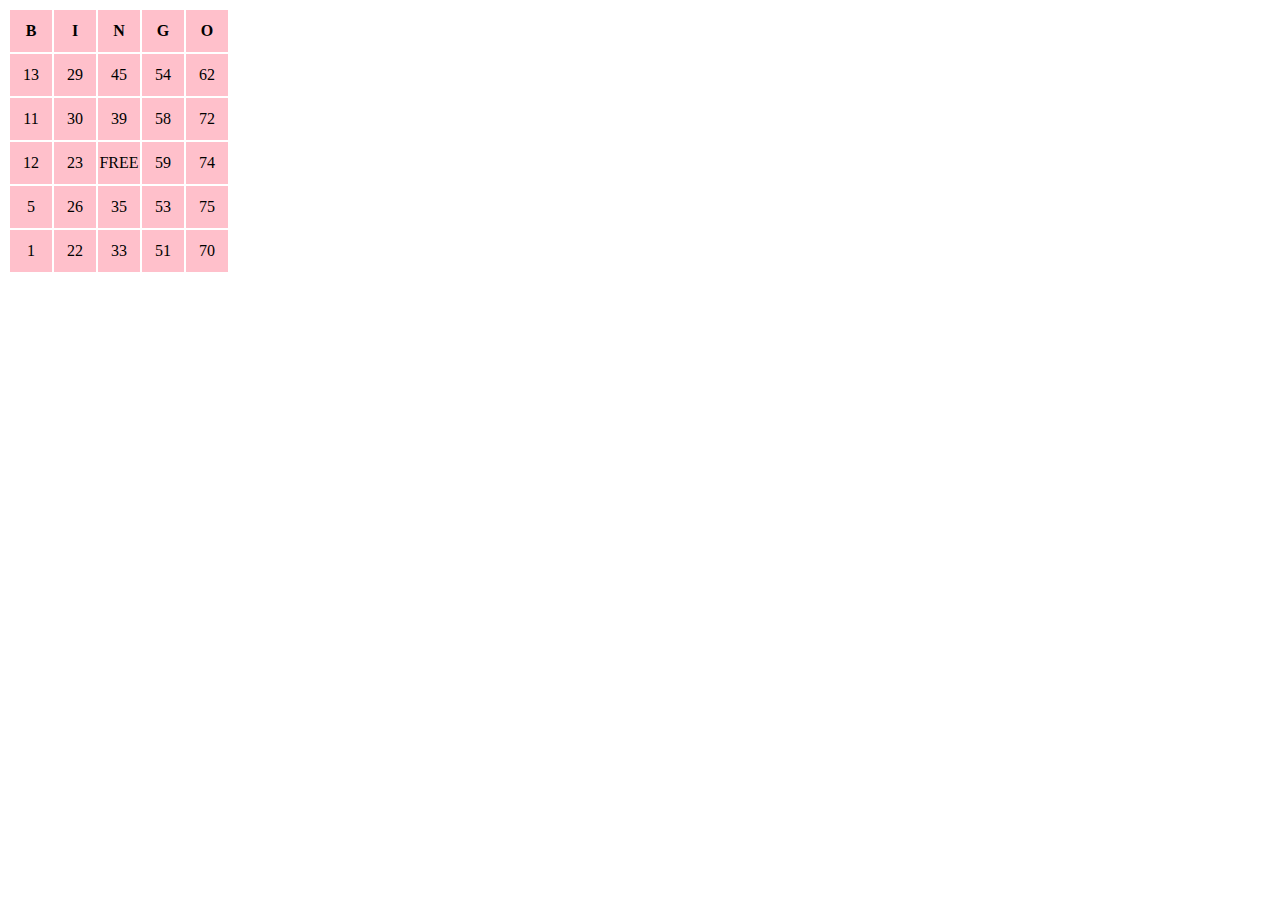
<file: bingo/index.html>
<!DOCTYPE html>
<html lang="en">
<head>
    <meta charset="UTF-8">
    <meta name="viewport" content="width=device-width, initial-scale=1.0">
    <title>Document</title>
    <link rel="stylesheet" href="style.css">
    <script src="app.js" defer></script>
</head>
<body>
    <table>
        <thead>
            <tr>
                <th>B</th>
                <th>I</th>
                <th>N</th>
                <th>G</th>
                <th>O</th>
            </tr>
        </thead>
        <tbody>
            
        </tbody>
    </table>
</body>
</html>
</file>
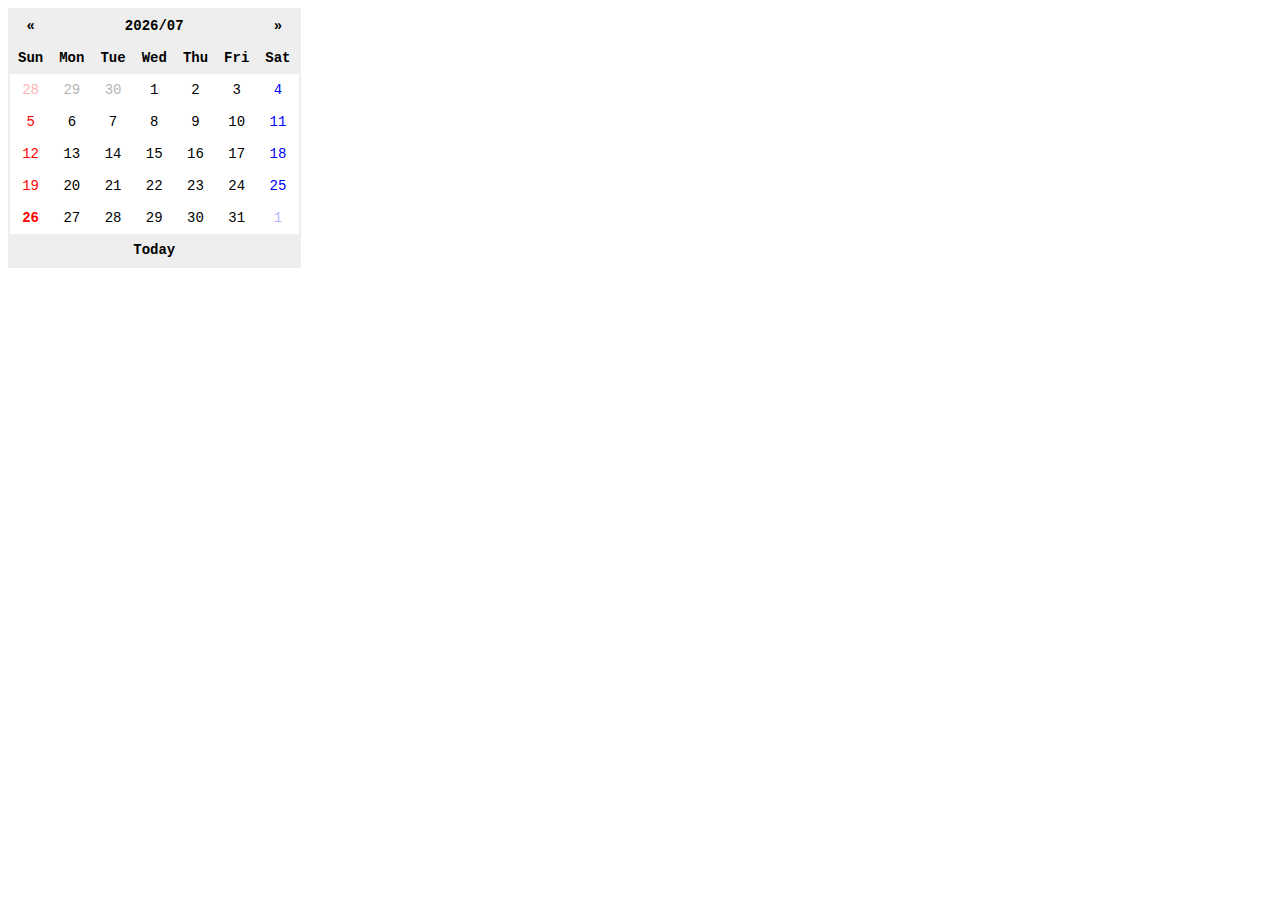
<file: calender/index.html>
<!DOCTYPE html>
<html lang="ja">
<head>
  <meta charset="utf-8">
  <title>Calendar</title>
  <link rel="stylesheet" href="./style.css">
    <script src="./class-app.js" defer></script>
</head>
<body>
  <table>
    <thead>
      <tr>
        <th id="prev">&laquo;</th>
        <th id="title" colspan="5">2023/02</th>
        <th id="next">&raquo;</th>
      </tr>
      <tr>
        <th>Sun</th>
        <th>Mon</th>
        <th>Tue</th>
        <th>Wed</th>
        <th>Thu</th>
        <th>Fri</th>
        <th>Sat</th>
      </tr>
    </thead>
    <tbody>
  
    </tbody>
    <tfoot>
      <tr>
        <td id="today" colspan="7">Today</td>
      </tr>
    </tfoot>
  </table>
</body>
</html>
</file>
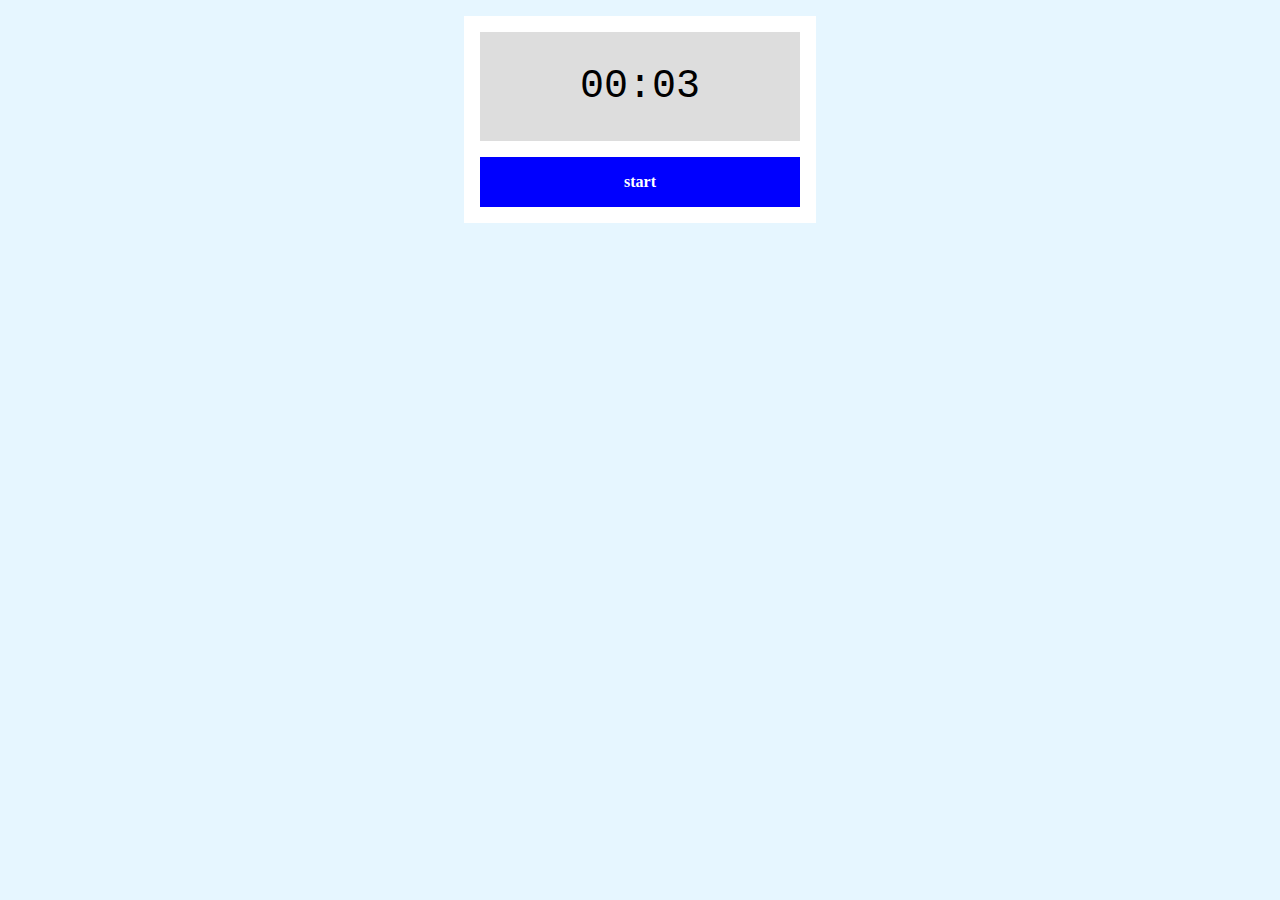
<file: count/index.html>
<!DOCTYPE html>
<html lang="en">
<head>
    <meta charset="UTF-8">
    <meta name="viewport" content="width=device-width, initial-scale=1.0">
    <title>Document</title>
    <link rel="stylesheet" href="style.css">
    <script src="app.js" defer></script>
</head>
<body>
    <main>
        <p id="timer">00:03</p>
        <button id="btn">start</button>
    </main>
    
</body>
</html>
</file>
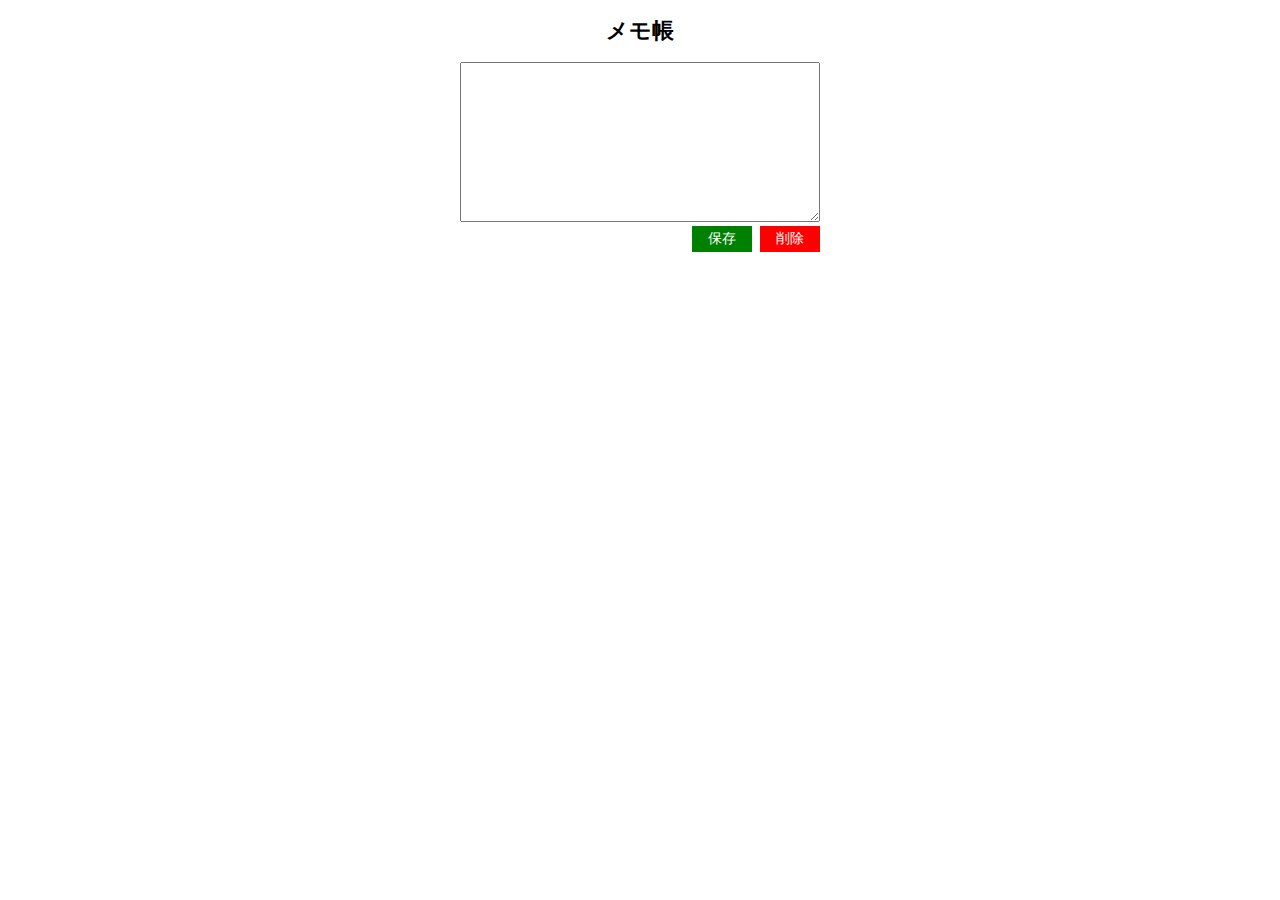
<file: memo/index.html>
<!DOCTYPE html>
<html lang="en">
<head>
    <meta charset="UTF-8">
    <meta name="viewport" content="width=device-width, initial-scale=1.0">
    <title>Document</title>
    <link rel="stylesheet" href="style.css">
    <script src="app.js" defer></script>
</head>
<body>
    <main>
        <h1>メモ帳</h1>
        <textarea class="text"></textarea>
        <div>
            <span class="message">保存しました</span>
            <button class="save">保存</button>
            <button class="delete">削除</button>
        </div>
    </main>
    
</body>
</html>
</file>
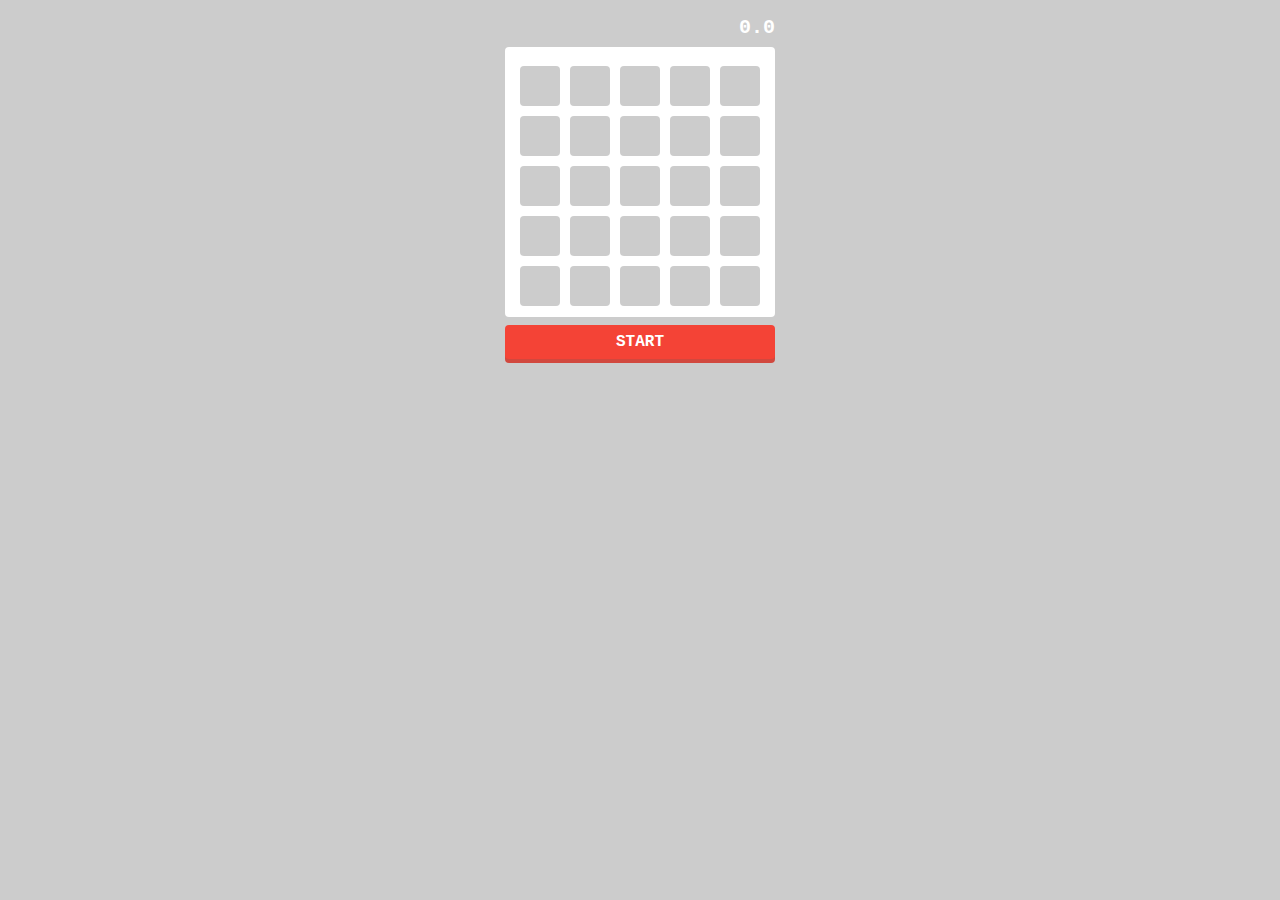
<file: numbers/index.html>
<!DOCTYPE html>
<html lang="en">
<head>
    <meta charset="UTF-8">
    <meta name="viewport" content="width=device-width, initial-scale=1.0">
    <title>Document</title>
    <link rel="stylesheet" href="style.css">
    <!-- <script src="app.js" defer></script> -->
    <script src="class-app.js" defer></script>
</head>
<body>
    <div id="container">
        <div id="timer">0.0</div>
        <ul id="board">
   
        </ul>
        <div id="btn">START</div>
      </div>
</body>
</html>
</file>
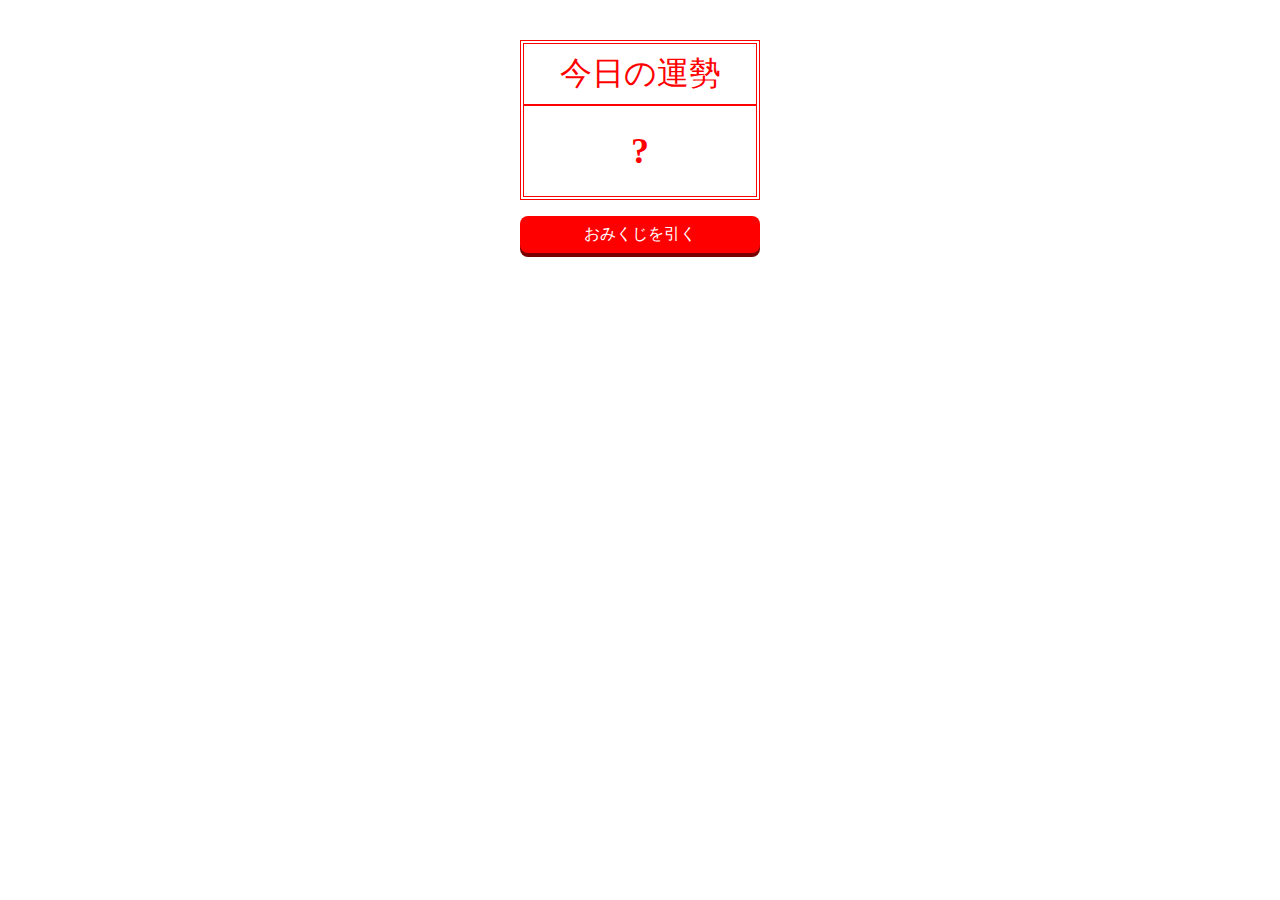
<file: omikuji/index.html>
<!DOCTYPE html>
<html lang="en">
<head>
    <meta charset="UTF-8">
    <meta name="viewport" content="width=device-width, initial-scale=1.0">
    <title>Document</title>
    <link rel="stylesheet" href="style.css">
    <script src="app.js" defer></script>
</head>
<body>
    <main>
        <section>
            <h1>今日の運勢</h1>
            <p>?</p>
        </section>
        <button class="btn">おみくじを引く</button>
    </main>
</body>
</html>
</file>
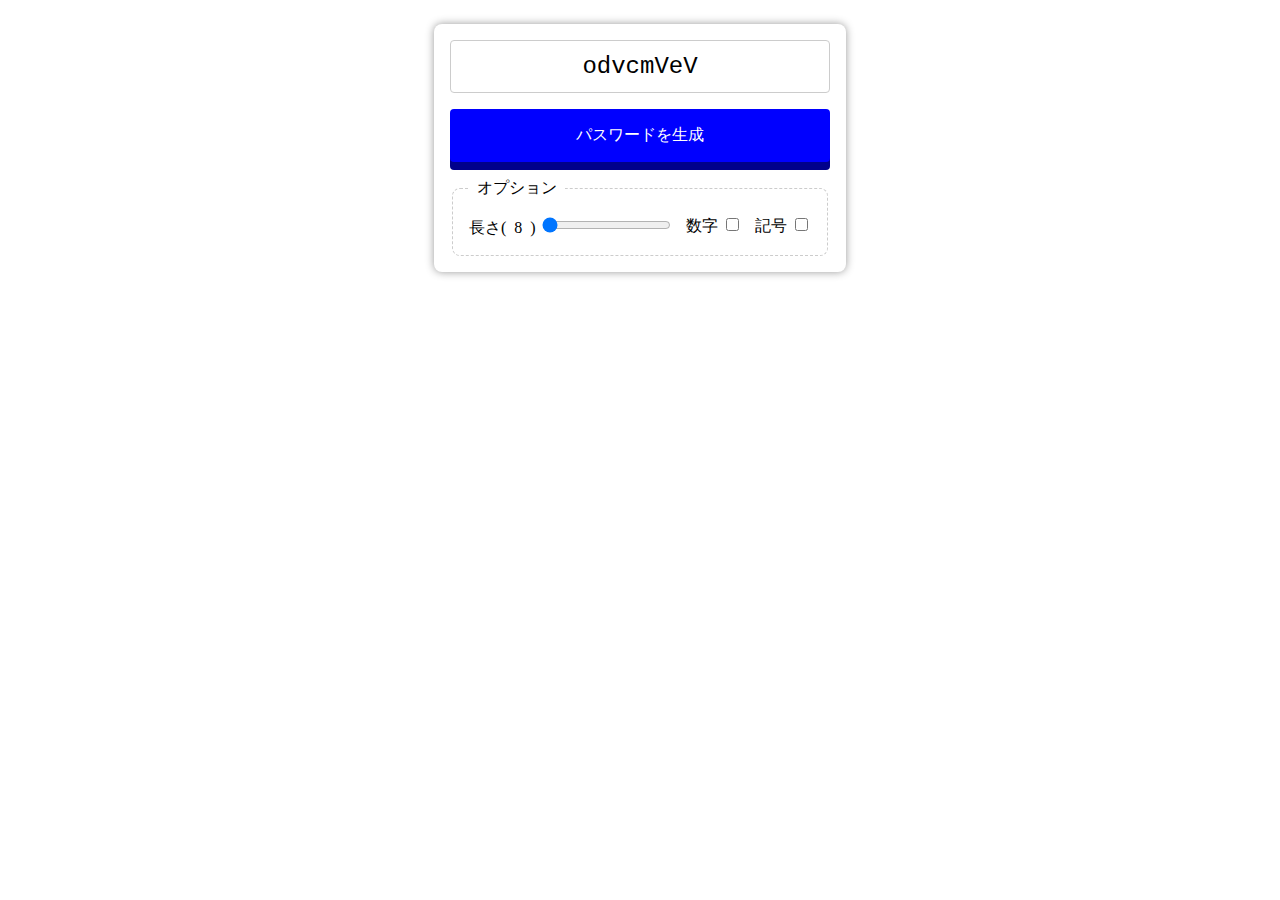
<file: pass/index.html>
<!DOCTYPE html>
<html lang="en">
<head>
    <meta charset="UTF-8">
    <meta name="viewport" content="width=device-width, initial-scale=1.0">
    <title>Document</title>
    <link rel="stylesheet" href="style.css">
    <script src="app.js" defer></script>
</head>
<body>
    <main>
        <p class="result"></p>

        <button class="btn">パスワードを生成
        </button>
        <fieldset>
            <legend>オプション</legend>
            <label>長さ(<span id="password-length">8</span>)
                <input type="range" id="slider" min="8" max="24" value="8">
            </label>
            <label>数字
                <input type="checkbox" id="numbers-check">
            </label>
            <label>記号
                <input type="checkbox" id="symbols-check">
            </label>
        </fieldset>
    </main>
</body>
</html>
</file>
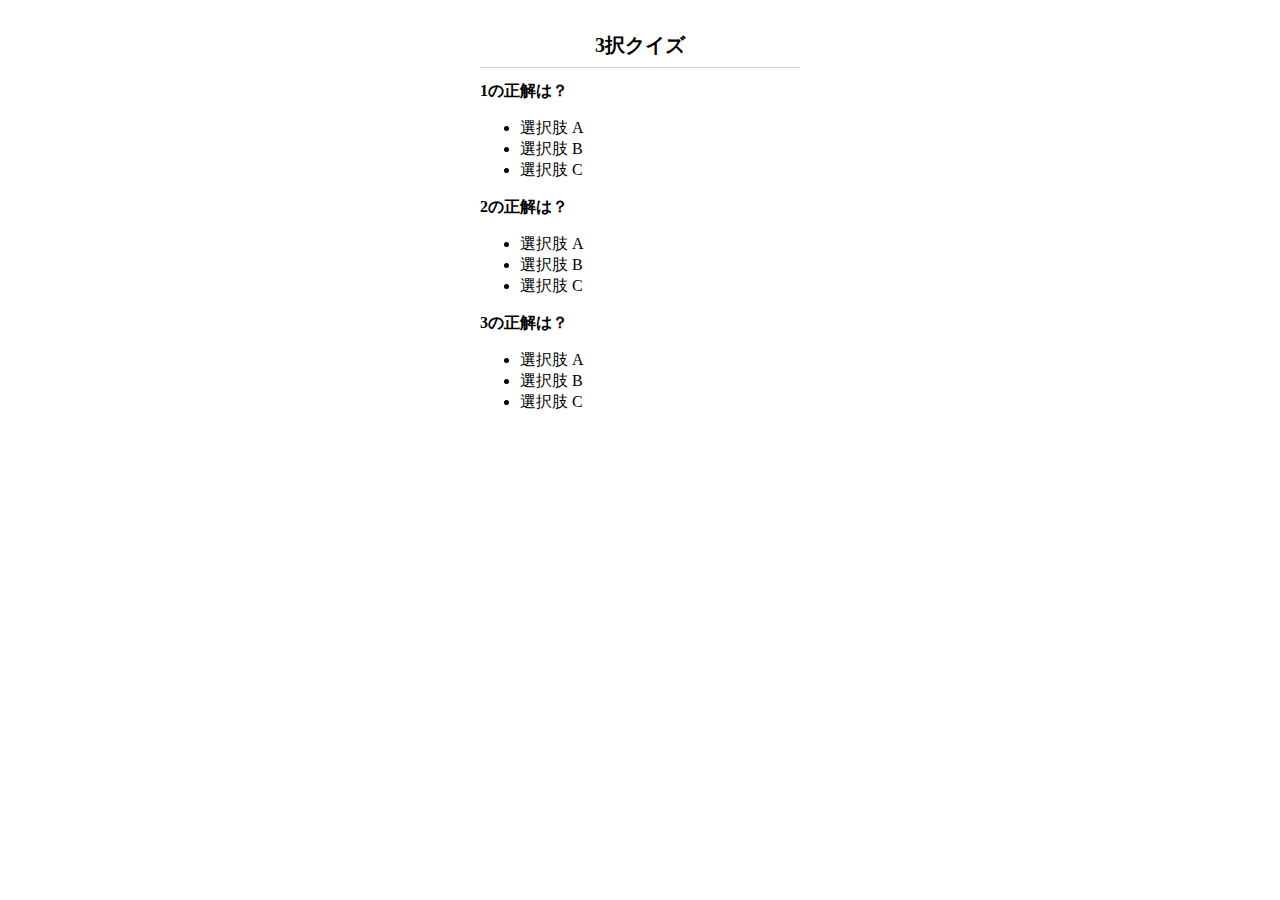
<file: quiz/index.html>
<!DOCTYPE html>
<html lang="en">
<head>
    <meta charset="UTF-8">
    <meta name="viewport" content="width=device-width, initial-scale=1.0">
    <title>Document</title>
    <link rel="stylesheet" href="style.css">
    <script src="app.js" defer></script>
</head>
<body>
    <main>
        <h1>3択クイズ</h1>
        <section>
 
        </section>
    </main>
</body>
</html>
</file>
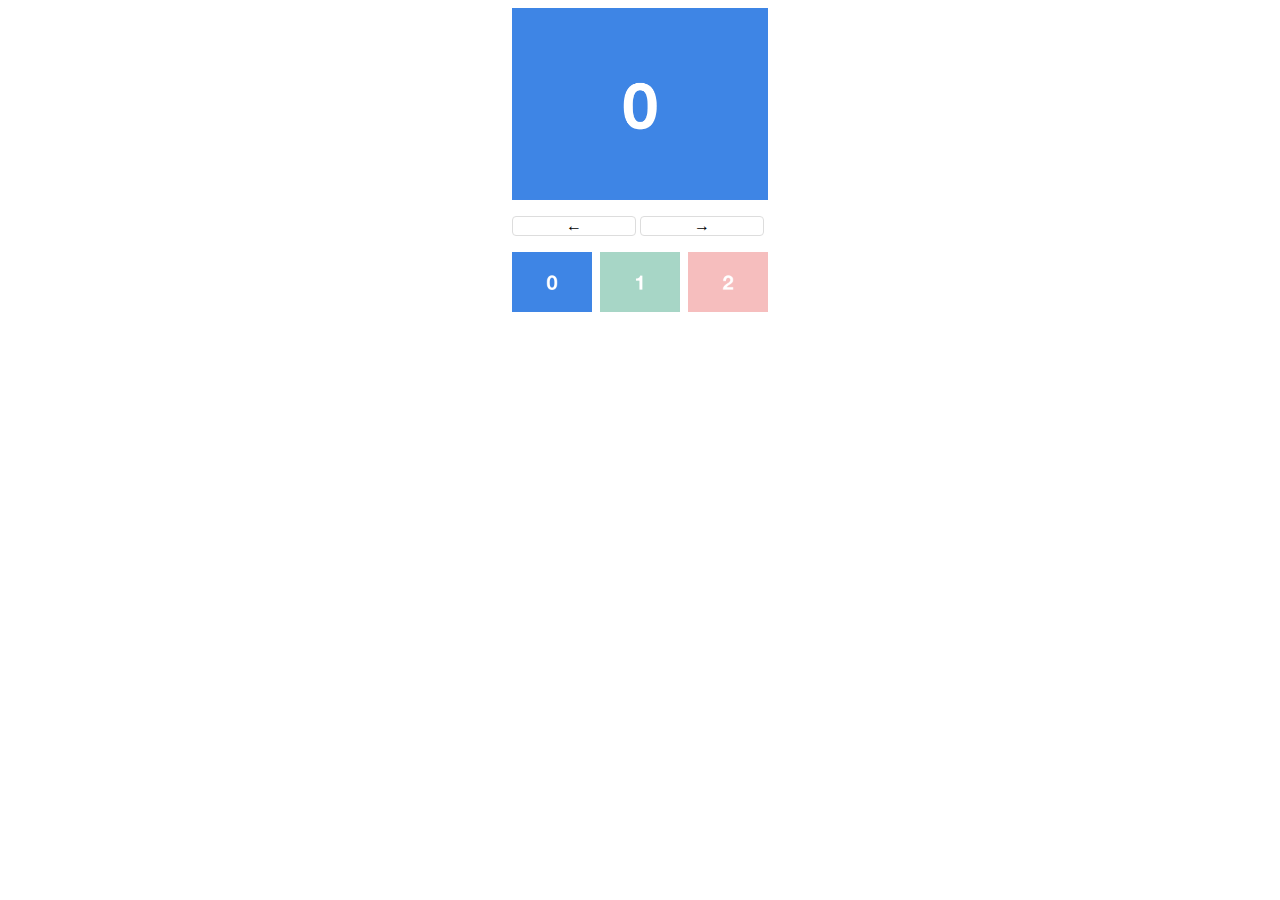
<file: slideshow/index.html>
<!DOCTYPE html>
<html lang="en">
<head>
    <meta charset="UTF-8">
    <meta name="viewport" content="width=device-width, initial-scale=1.0">
    <title>Document</title>
    <link rel="stylesheet" href="style.css">
    <script src="app.js" defer></script>
</head>
<body>
    <main>
        <img src="./image/pic0.png" alt="" width="256px" height="192px" id="mainImage">
        <div class="btnContainer">
            <button class="prev">←</button>
            <button class="next">→</button>

        </div>
        <div class="imageContainer">
            <img src="./image/pic0.png" alt="" width="80px" height="60px" class="active">
            <img src="./image/pic1.png" alt="" width="80px" height="60px">
            <img src="./image/pic2.png" alt="" width="80px" height="60px">
        </div>
    </main>
</body>
</html>
</file>
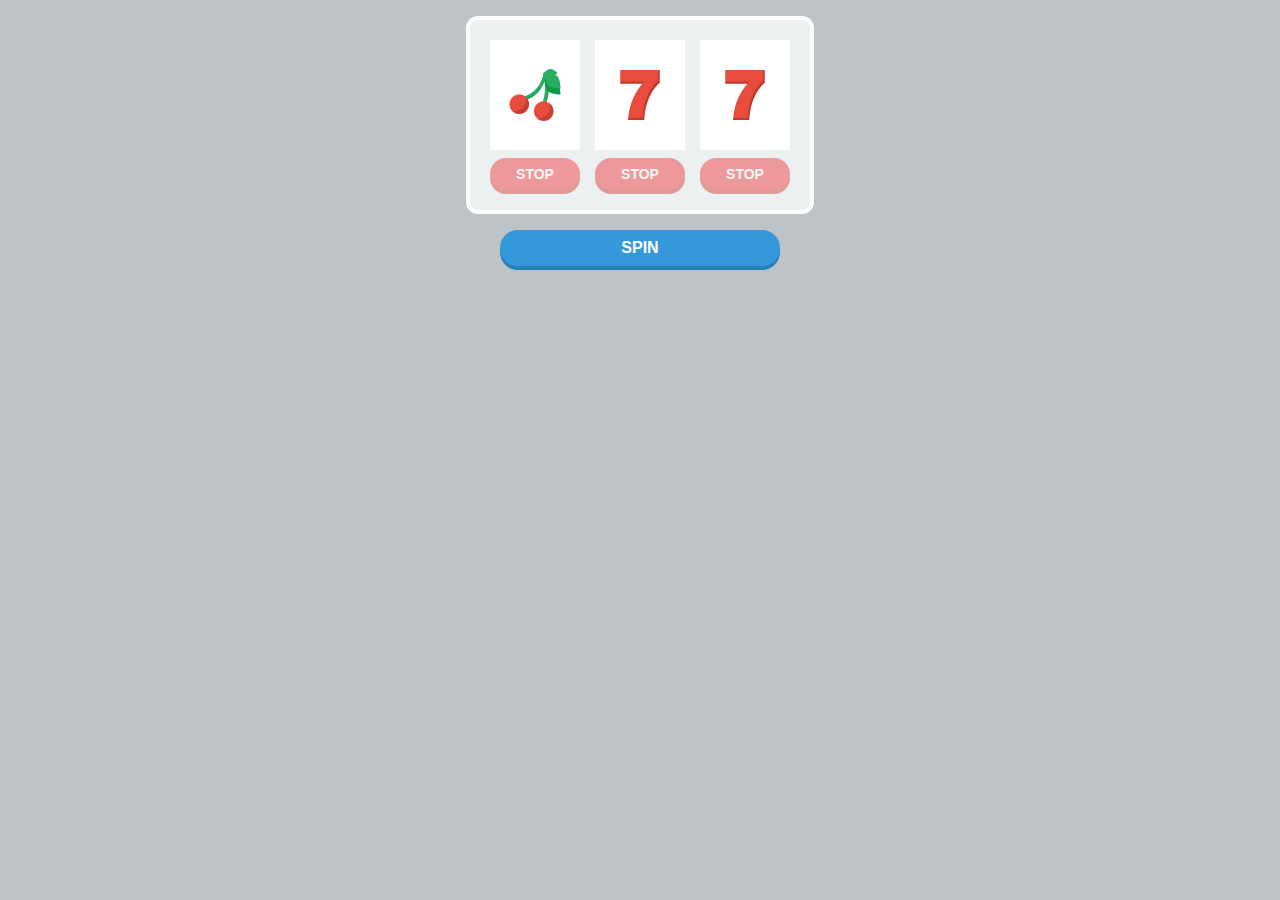
<file: slot/index.html>
<!DOCTYPE html>
<html lang="en">
<head>
    <meta charset="UTF-8">
    <meta name="viewport" content="width=device-width, initial-scale=1.0">
    <title>Document</title>
    <link rel="stylesheet" href="style.css">
    <!-- <script src="app.js" defer></script> -->
    <script src="class-app.js" defer></script>
</head>
<body>
    <main>

    </main>
    <div id="spin">SPIN</div>
</body>
</html>
</file>
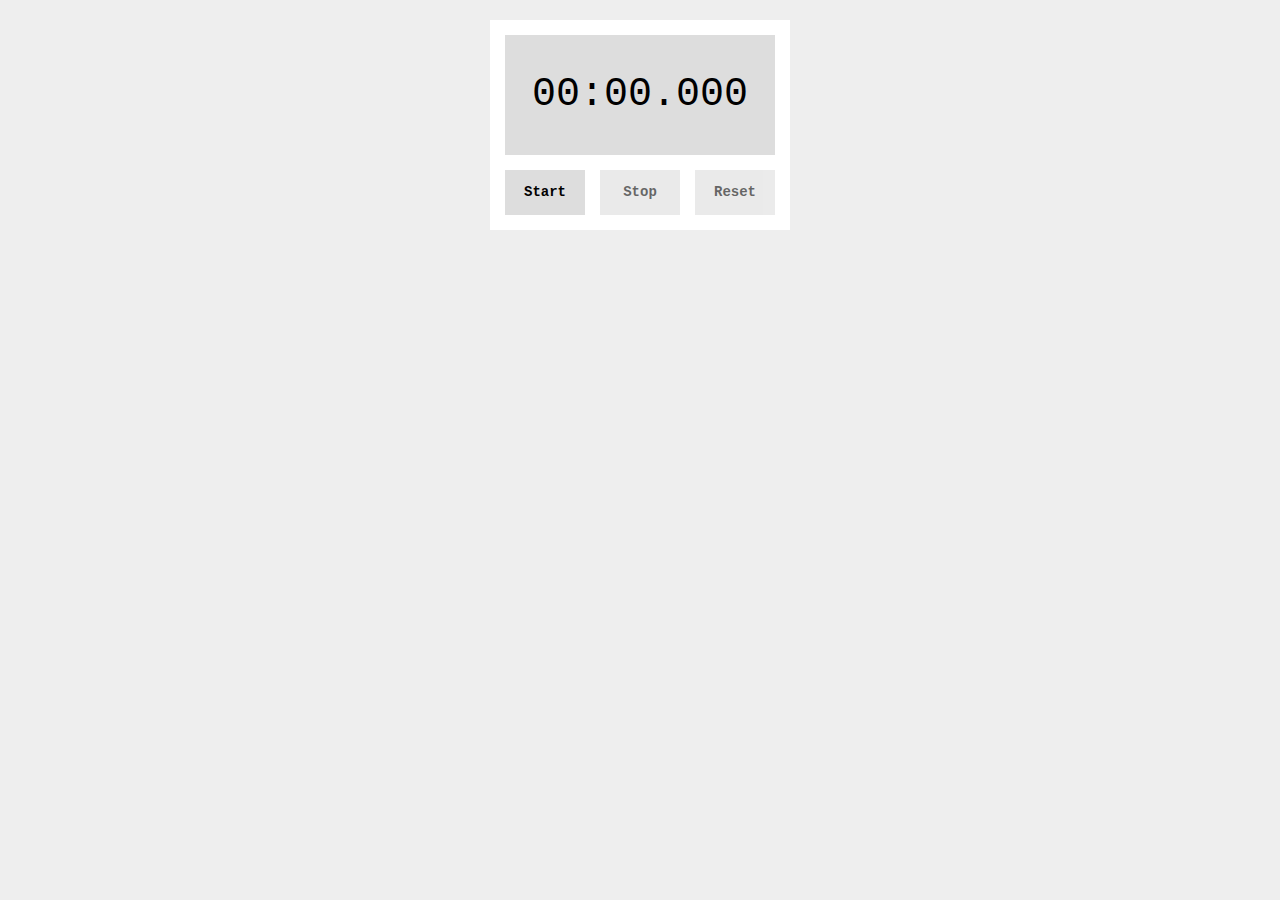
<file: stopwatch/index.html>
<!DOCTYPE html>
<html lang="en">
<head>
    <meta charset="UTF-8">
    <meta name="viewport" content="width=device-width, initial-scale=1.0">
    <title>Document</title>
    <link rel="stylesheet" href="style.css">
    <script src="app.js" defer></script>
</head>
<body>
    <div class="container">
        <div id="timer">00:00.000</div>
        <div class="controls">
          <div class="btn" id="start">Start</div>
          <div class="btn" id="stop">Stop</div>
          <div class="btn" id="reset">Reset</div>
        </div>
      </div>
</body>
</html>
</file>
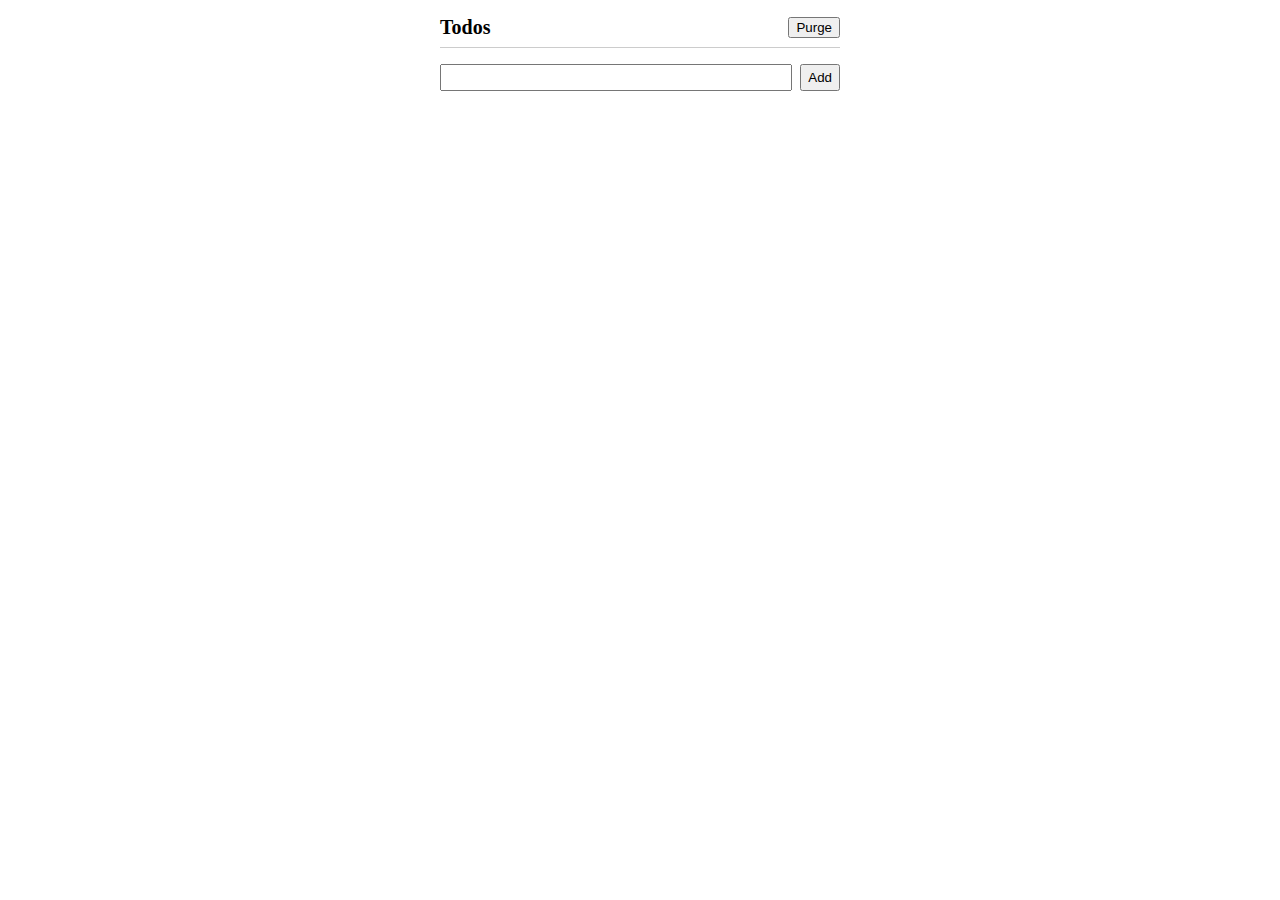
<file: todo/index.html>
<!DOCTYPE html>
<html lang="en">
<head>
    <meta charset="UTF-8">
    <meta name="viewport" content="width=device-width, initial-scale=1.0">
    <title>Document</title>
    <link rel="stylesheet" href="style.css">
    <script src="app.js" defer></script>
    <!-- <script src="class-app.js" defer></script> -->
</head>
<body>
    
    <div class="container">
        <h1>
          Todos
          <button id="purge">Purge</button>
        </h1>
        <ul id="todos">
          <!-- <li>
            <label>
              <input type="checkbox">
              <span>
                aaa aaa aaa aaa aaa aaa aaa aaa aaa aaa aaa aaa aaa aaa aaa aaa aaa aaa aaa aaa aaa aaa aaa aaa aaa 
              </span>
            </label>
            <button>x</button>
          </li>
          <li>
            <label>
              <input type="checkbox">
              <span>
                aaa aaa aaa aaa aaa aaa aaa aaa aaa aaa aaa aaa aaa aaa aaa aaa aaa aaa aaa aaa aaa aaa aaa aaa aaa 
              </span>
            </label>
            <button>x</button>
          </li> -->
        </ul>
        <form id="add-form">
          <input type="text">
          <button>Add</button>
        </form>
      </div>
</body>
</html>
</file>
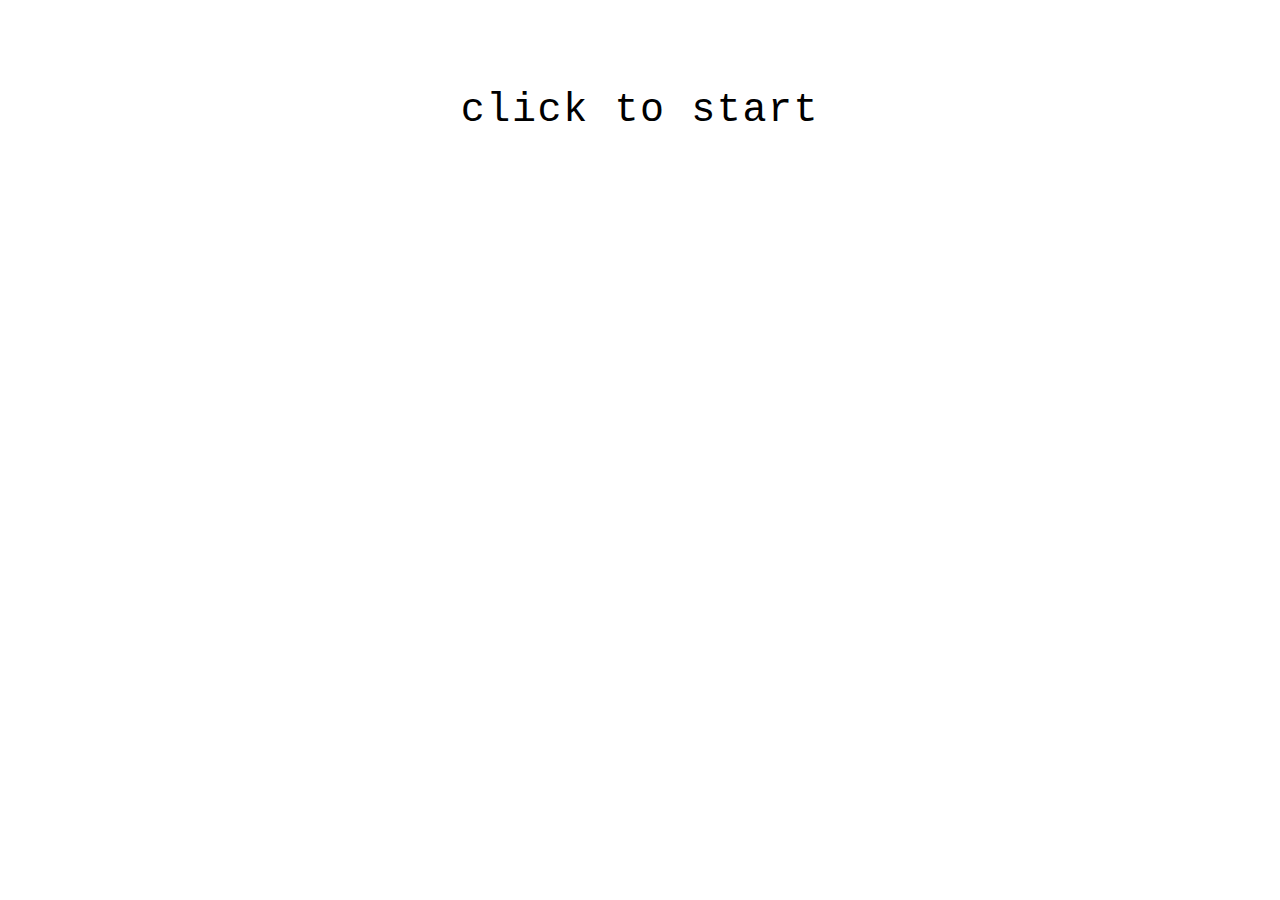
<file: typing/index.html>
<!DOCTYPE html>
<html lang="en">
<head>
    <meta charset="UTF-8">
    <meta name="viewport" content="width=device-width, initial-scale=1.0">
    <title>Document</title>
    <link rel="stylesheet" href="style.css">
    <script src="app.js" defer></script>
    <!-- <script src="class-app.js" defer></script> -->
</head>
<body>
    <p id="target">click to start</p>
    <p id="result"></p>
</body>
</html>
</file>
<file: bingo/style.css>
th,td {
    background: pink;
    width: 40px;
    height: 40px;
    text-align: center;
    line-height: 40px;
}
</file>
<file: calender/style.css>
body {
    font-family: 'Courier New', monospace;
    font-size: 14px;
  }
  
  table {
    border-collapse: collapse;
    border: 2px solid #eee;
  }
  
  thead,
  tfoot {
    background: #eee;
  }
  
  th,
  td {
    padding: 8px;
    text-align: center;
  }
  
  tbody td:first-child {
    color: red;
  }
  
  tbody td:last-child {
    color: blue;
  }
  
  tfoot {
    font-weight: bold;
  }
  
  td.disabled {
    opacity: 0.3;
  }
  
  td.today {
    font-weight: bold;
  }
  
  #prev,
  #next,
  #today {
    cursor: pointer;
    user-select: none;
  }
</file>
<file: count/style.css>
body {
    background: #e6f6ff;
}

main {
    background: white;
    width: 320px;
    margin: 16px auto 0;
    text-align: center;
    padding: 16px;
}

p {
    margin: 0;
    background: #ddd;
    padding: 32px 0;
    font-size: 40px;
    font-family: 'Courier New', Courier, monospace;
}

button {
    all: unset;
    cursor: pointer;
    width: 100%;
    background: blue;
    color: white;
    font-weight: bold;
    padding: 16px 0;
    margin-top: 16px;
}

button:hover {
    opacity: .8;
}

button:active {
    opacity: .6;
}

.inActive {
    background: #ddd;
    color: #666;
    cursor: not-allowed;
}

.inActive:hover {
    opacity: 1;
}
</file>
<file: memo/style.css>
main {
    width: 360px;
    margin: 16px auto 0;
}

h1 {
    font-size: 22px;
    margin: 16px 0;
    text-align: center;
}

textarea {
    box-sizing: border-box;
    width: 100%;
    height: 160px;
    font-size: 16px;
    padding: 8px;
}

div {
    display: flex;
    justify-content: right;
    gap: 8px;
    align-items: center;

}

button {
    all: unset;
    padding: 4px 16px;
    cursor: pointer;
    font-size: 14px;
}

span {
    font-size: 14px;
    opacity: 0;
    transition: opacity 0.5s;
}

button:nth-of-type(1) {
    background: green;
    color: white;
}

button:nth-of-type(1):hover {
    background: darkgreen;
}

button:nth-of-type(2) {
    background: red;
    color: white;
}

button:nth-of-type(2):hover {
    background: darkred;
}

.appear {
    opacity: 1;
}
</file>
<file: numbers/style.css>
body {
    background: #ccc;
    color: #fff;
    font-family: 'Courier New', sans-serif;
    font-size: 16px;
    font-weight: bold;
  }
  
  #container {
    /* 50px * 2 + 10px * 2 */
    width: 120px;
    margin: 16px auto;
  }
  
  #board {
    display: flex;
    flex-wrap: wrap;
    list-style: none;
    margin: 0 0 8px;
    padding: 10px;
    background: #fff;
    border-radius: 4px;
  }
  
  #board li {
    background: #00aaff;
    width: 40px;
    height: 40px;
    margin: 5px;
    cursor: pointer;
    border-radius: 4px;
    line-height: 40px;
    text-align: center;
    box-shadow: 0 4px 0 #0088cc;
  }
  
  #board li.pressed {
    background: #ccc;
    box-shadow: none;
    margin-top: 9px;
    margin-bottom: 1px;
  }
  
  #timer {
    margin-bottom: 8px;
    font-size: 20px;
    text-align: right;
  }
  
  #btn {
    cursor: pointer;
    user-select: none;
    background: #f44336;
    padding: 8px;
    border-radius: 4px;
    text-align: center;
    box-shadow: 0 4px 0 #d1483e;
  }
  
  #btn:active {
    margin-top: 12px;
    box-shadow: none;
  }
</file>
<file: omikuji/style.css>
@charset "utf-8";

main {
    width: 240px;
    margin: 0 auto;
    margin-top: 40px;
}

section {
    border : 4px double red;
    text-align: center;
    color: red;
}

h1 {
    margin: 0;
    border-bottom: 2px solid red;
    font-weight: normal;
    padding: 8px 0;
}

p {
    margin: 0;
    font-weight: bold;
    font-size: 36px;
    padding: 24px 0;
}

button {
    all: unset;
    width: 100%;
    background: red;
    border-radius: 8px;
    color: white;
    text-align: center;
    padding: 8px 0;
    margin-top: 16px;
    cursor: pointer;
    box-shadow: 0 4px #7a0000;
}

button:hover {
    opacity: .8;
}

button:active {
    box-shadow: 0 1px #7a0000;
    transform: translateY(3px);
}
</file>
<file: pass/style.css>
@charset "UTF-8";

main {
    width: 380px;
    margin: 24px auto 0;
    box-shadow: 0 0 8px #999;
    border-radius: 8px;
    padding: 16px;
}

p {
    margin: 0;
    border: 1px solid #ccc;
    border-radius: 4px;
    text-align: center;
    font-family: 'Courier New', Courier, monospace;
    font-size: 24px;
    padding: 12px 0;
}

button {
    all: unset;
    width: 100%;
    text-align: center;
    background: blue;
    color: white;
    padding: 16px 0;
    border-radius: 4px;
    margin: 16px 0;
    box-shadow: 0 8px darkblue;
    cursor: pointer;
}

button:active {
    box-shadow: none;
    transform: translateY(7px);
}

fieldset {
    border: 1px dashed #ccc;
    border-radius: 8px;
    padding: 16px;
    display: flex;
    justify-content: space-between;
}

legend {
    padding: 0 8px;
}

#password-length {
    width: 24px;
    display: inline-block;
    text-align: center;
}
</file>
<file: quiz/style.css>
main {
    width: 320px;
    margin: 32px auto 0;
}

h1 {
    font-size: 20px;
    text-align: center;
    border-bottom: 1px solid #ccc;
    padding-bottom: 8px;
}

h2 {
    font-size: 16px;
}

li {
    cursor: pointer;
}

.correct {
    color: green;
}

.correct::after {
    content: '正解';
}

.wrong {
    color: red;
}

.wrong::after {
    content: '不正解';
}
</file>
<file: slideshow/style.css>
main {
    margin: 0 auto;
    width: 256px;
}

img {
    vertical-align: bottom;
}

.imageContainer {
    display: flex;
    gap: 8px;
}

.imageContainer img {
    cursor: pointer;
    opacity: .4;
}

.imageContainer img.active {
    opacity: 1;
}

button {
    all: unset;
    width: 124px;
    border: 1px solid #ddd;
    border-radius: 4px;
    box-sizing: border-box;
    text-align: center;
    margin: 16px 0;
    cursor: pointer;
}

button:hover {
    background-color: #f0f0f0;
}
</file>
<file: slot/style.css>
body {
    background: #bdc3c7;
    font-size: 16px;
    font-weight: bold;
    font-family: Arial, sans-serif;
  }
  
  main {
    width: 300px;
    background: #ecf0f1;
    padding: 20px;
    border: 4px solid #fff;
    border-radius: 12px;
    margin: 16px auto;
    display: flex;
    justify-content: space-between;
  }
  
  .panel img {
    width: 90px;
    height: 110px;
    margin-bottom: 4px;
  }
  
  .stop {
    cursor: pointer;
    width: 90px;
    height: 32px;
    background: #ef454a;
    box-shadow: 0 4px 0 #d1483e;
    border-radius: 16px;
    line-height: 32px;
    text-align: center;
    font-size: 14px;
    color: #fff;
    user-select: none;
  }
  
  #spin {
    cursor: pointer;
    width: 280px;
    height: 36px;
    background: #3498db;
    box-shadow: 0 4px 0 #2880b9;
    border-radius: 18px;
    line-height: 36px;
    text-align: center;
    color: #fff;
    user-select: none;
    margin: 0 auto;
  }

  .unmatched {
    opacity: .5;
  }

  .inactive {
    opacity: .5;
  }
</file>
<file: stopwatch/style.css>
body {
    font-family: 'Courier New', monospace;
    font-size: 14px;
    background: #eee;
  }
  
  .container {
    margin: 20px auto;
    width: 270px;
    background: #fff;
    padding: 15px;
    text-align: center;
  }
  
  #timer {
    background: #ddd;
    height: 120px;
    line-height: 120px;
    font-size: 40px;
    margin-bottom: 15px;
  }
  
  .btn {
    width: 80px;
    height: 45px;
    line-height: 45px;
    background: #ddd;
    font-weight: bold;
    cursor: pointer;
    user-select: none;
  }
  
  .controls {
    display: flex;
    justify-content: space-between;
  }
  
  .inactive {
    opacity: 0.6;
  }
</file>
<file: todo/style.css>
@charset "utf-8";

body {
  margin: 0;
}

.container {
  width: 400px;
  margin: 16px auto;
}

h1 {
  margin: 0;
  font-size: 20px;
  border-bottom: 1px solid #ccc;
  display: flex;
  justify-content: space-between;
  align-items: center;
  padding-bottom: 8px;
}

ul {
  margin: 0;
  padding: 0;
  list-style: none;
}

li {
  display: flex;
  justify-content: space-between;
  align-items: flex-start;
  margin-top: 16px;
}

li input:checked + span {
  color: #aaa;
  text-decoration: line-through;
}

li input {
  margin-right: 8px;
}

li label {
  margin-right: 8px;
}

form {
  display: flex;
  gap: 8px;
  margin-top: 16px;
}

form input {
  flex: 1;
  padding: 4px;
}
</file>
<file: typing/style.css>
body {
    padding: 40px 0 0 0 ;
    font-family: 'Courier New', Courier, monospace;
    text-align: center;
}

#target {
    font-size: 40px;
    letter-spacing: .1rem;
}
</file>
